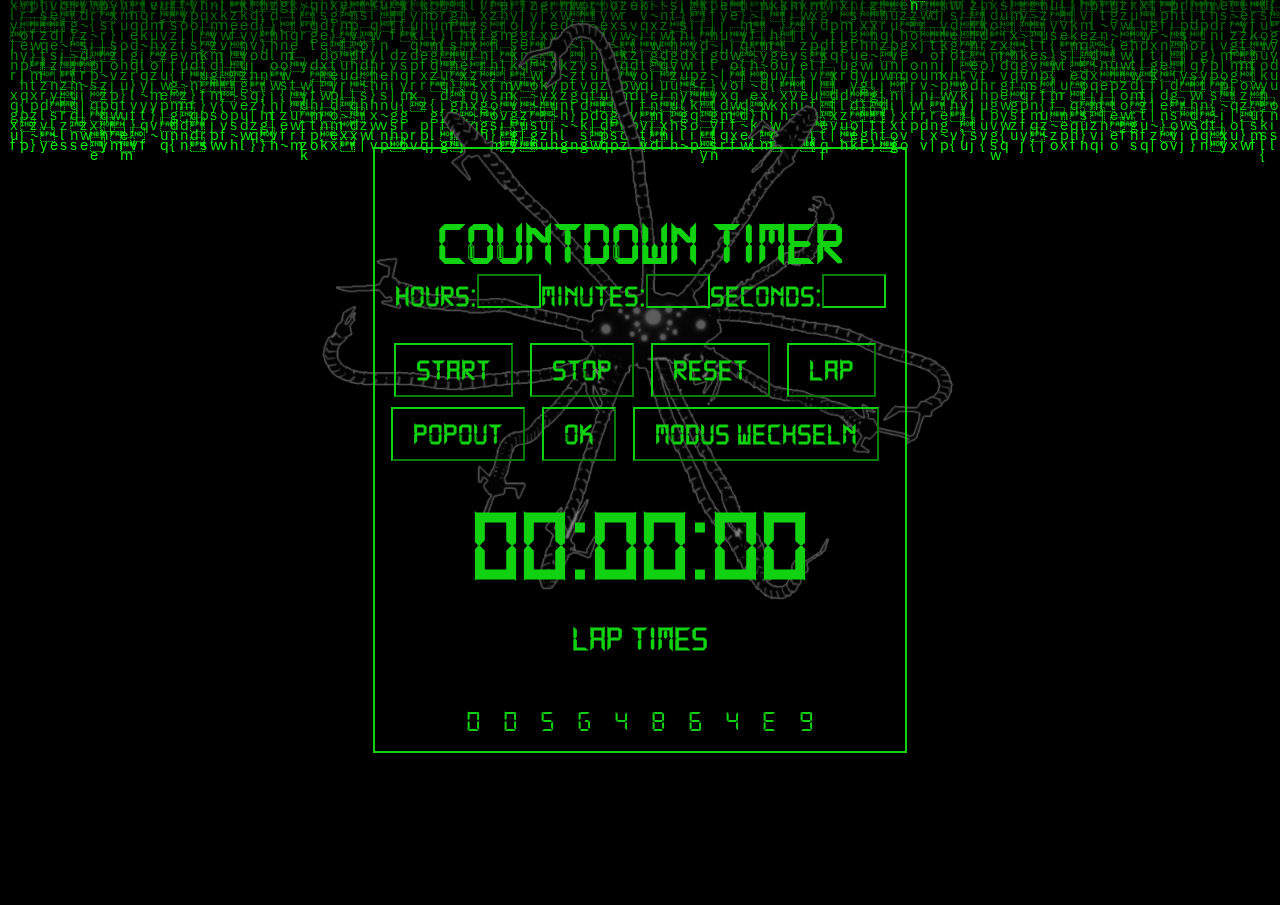
<file: index.html>
<!DOCTYPE html>
<html lang="en">
<head>
    <meta charset="UTF-8">
    <meta https-equiv="X-UA-Compatible" content="ie=edge">
    <meta name="viewport" content="width=device-width, initial-scale=1.0">
    <title>Matrix mit Countdown</title>
    <link href="https://fonts.googleapis.com/css2?family=IBM+Plex+Sans:wght@500&display=swap" rel="stylesheet">
    <script src="https://code.jquery.com/jquery-3.3.1.js"></script>
    <script id="modeScript" src="normalmode.js"></script>
    <link id="modeStyle" rel="stylesheet" href="normalmode.css">
    <!--hoffentlich funktioniert das sonst zugrosser mehraufwand-->
    <style>
    
    </style>
</head>
<body>
    <div class="mask"> <img id="modeImage" src="schwarz.png"></div>
    <canvas id="matrix"></canvas>                                       <!--erster versuch war mit gif, lief nicht flüssig, 2ter versuch mit dom eigene zeichen für jede reihe zu erstellen und auszugeben und nach unterzuverücken führte dazu das der browser abgestürzt ist. darum canvas. scheisse ist das ein langer commit. bin zu faul um den auf mehrere zeilen aufzuteilen sorry-->
    <div class="content">
        <div class="random">
            <div class="container">
                <h1 class="text-center">Countdown Timer</h1>
                <div class="row">
                    <div class="col-md-4">
                        <div class="form-group">
                            <label for="hours" class="hmstxt">Hours:</label>
                            <input type="number" id="hours" class="form-control" min="0">
                        </div>
                    </div>
                    <div class="col-md-4">
                        <div class="form-group">
                            <label for="minutes" class="hmstxt">Minutes:</label>
                            <input type="number" id="minutes" class="form-control" min="0">
                        </div>
                    </div>
                    <div class="col-md-4">
                        <div class="form-group">
                            <label for="seconds" class="hmstxt">Seconds:</label>
                            <input type="number" id="seconds" class="form-control" min="0">
                        </div>
                    </div>
                </div>
                <div class="text-center">
                    <button id="startButton" class="btn btn-primary" onclick="startTimer()">Start</button>
                    <button id="stopButton" class="btn btn-danger" onclick="stopTimer()">Stop</button>
                    <button id="resetButton" class="btn btn-secondary" onclick="resetTimer()">Reset</button>
                    <button id="lapButton" class="btn btn-info" onclick="lapTimer()">Lap</button>
                    <button id="popoutButton" class="btn btn-primary" onclick="openPopoutWindow()">Popout</button>
                    <button id="okButton" class="btn btn-primary" onclick="stopAudio()">OK</button>
                    <button id="modeButton" class="btn btn-primary" onclick="toggleMode()">Modus wechseln</button>
                </div>
                <div id="timer" class="text-center">00:00:00</div>
                <h3 class="text-center">Lap Times</h3>
                <ul id="laps" class="list-group"></ul>
            </div>
            <span class="str ltr">0</span>
            <span class="str ltr">0</span>
            <span class="str ltr">0</span>
            <span class="str ltr">0</span>
            <span class="str ltr">0</span>
            <span class="str ltr">0</span>
            <span class="str ltr">0</span>
            <span class="str ltr">0</span>
            <span class="str ltr">0</span>
            <span class="str ltr">0</span>
        </div>
    </div>
    <script src="script.js"></script>
</body>
</html>
</file>
<file: normalmode.css>
* {
    padding: 0;
    margin: 0;
}

html,
body {
    font-size: 30px;
    text-transform: uppercase;
    font-weight: 100;
    background: #000;
    width: 100%;
    height: 100%;
    color: #10d210;
    overflow: hidden;
    font-family: "DS-DIGI";
}
body .content {
    position: absolute !important;
    top: 50%;
    left: 50%;
    text-align: center;
    transform: translateX(-50%) translateY(-50%);
}
.random {
    max-width: 500px;
    margin: auto;
    border: 2px solid;
    padding: 15px;
}
.random > span {
    width: 30px;
    display: inline-block;
}
.mask {
    position: absolute;
    left: 0;
    right: 0;
    width: 100%;
    text-align: center;
    display: flex;
    align-items: center;
    justify-content: center;
}
.mask > img {
    filter: opacity(1) brightness(0.5);
    width: 100%;
    max-width: 680px;
    margin: auto;
}
.container {
    max-width: 500px;
    margin: 50px auto;
}
#timer {
    font-size: 100px;
    font-weight: bold;
}
#laps {
    list-style-type: decimal;
    padding-left: 20px;
}
button {
    margin-right: 10px;
}
.form-group {
    display: flex;
    flex-direction: row;
    align-items: center;
    justify-content: center;
}
.row {
    display: flex;
    justify-content: center;
}
/* deaktiviert da media query versuch 
.col-md-4 {
    display: flex;
    flex-direction: column;
    align-items: center;
    margin: 0 10px;
}
*/
@font-face {
    font-family: "DS-DIGI";
    src: url("DS-DIGI.TTF") format("truetype");
}
.text-center {
    margin-top: 25px;
}
.hmstxt {
    font-weight: bold;
}
/* buttons */

.btn {
    padding: 10px 20px;
    color: #10d210;
    background-color: transparent;
    border-color: #10d210;
    margin-bottom: 10px;
    font-family: "DS-DIGI";
    src: url("DS-DIGI.TTF") format("truetype");
    font-size: 30px;
    font-weight: bold;
}
/* eingabefelder */
input[type="number"],
input[type="text"] {
    background-color: transparent;
    width: 60px;
    height: 30px;
    color: #10d210;
    border-color: #10d210;
    font-size: 30px;
    font-weight: bold;
    font-family: "DS-DIGI";
    src: url("DS-DIGI.TTF") format("truetype");
    margin-bottom: 10px;
}

/*matrix regen farbe */
:root {
    --green-color: #00ff00;
}
/* buttons erster versuch
.btn {
    padding: 10px 20px;
    font-size: 16px;
}

.btn {
    color: #02fa0a;
}

.btn {
    background-color: #000000;
}

.btn {
    background-color: transparent;
}

.btn {
    border-color: #02fa0a;
}

.btn {
    margin-bottom: 20px;
  }
*/
/* eingabefelder erster versuch
input[type="number"],
input[type="text"] {
    background-color: transparent;
}
input[type="number"],
input[type="text"] {
    width: 200px;
}

input[type="number"],
input[type="text"] {
    height: 30px;
}

input[type="number"],
input[type="text"] {
    color: #02fa0a;
}

input[type="number"],
input[type="text"] {
    border-color: #02fa0a;
}

.form-group {
    margin-bottom: 20px;
  }
*/
</file>
